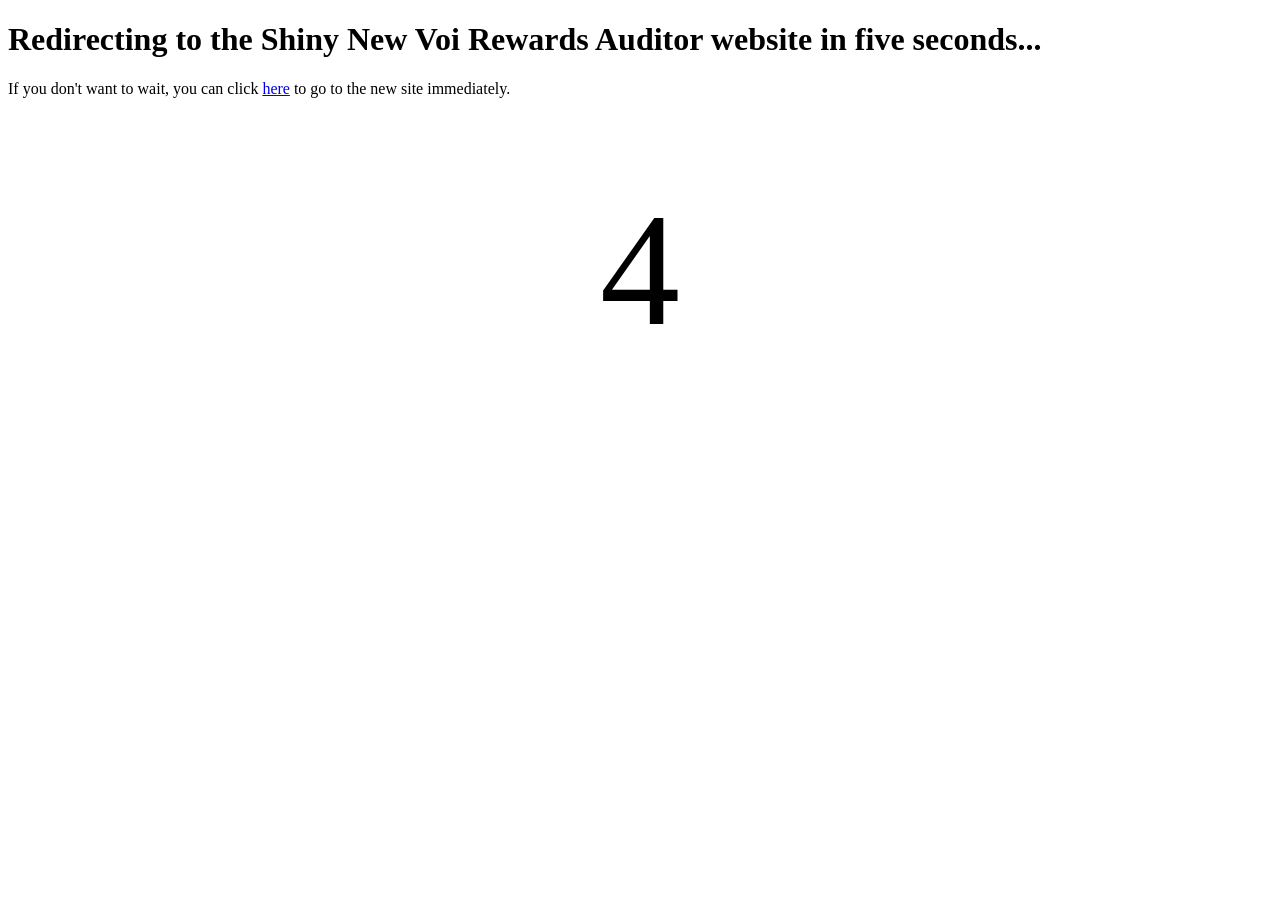
<file: index.html>
<!DOCTYPE html>
<html>
    <head>
        <meta charset="UTF-8">
        <title>Redirecting to Voi Rewards Auditor</title>
        <meta http-equiv="refresh" content="5;url=https://voirewards.com">
        <style>
            #countdown {
                font-size: 10rem;
                text-align: center;
                margin-top: 5rem;
            }
        </style>
    </head>
    <body>
        <h1>Redirecting to the Shiny New Voi Rewards Auditor website in five seconds...</h1>
        <p>If you don't want to wait, you can click <a href="https://voirewards.com">here</a> to go to the new site immediately.</p>
        <p id="countdown">5</p>
        <script>
            let count = 5;
            const countdownElement = document.querySelector('#countdown');
            const countdownInterval = setInterval(() => {
                count--;
                countdownElement.textContent = count;
                if (count === 0) {
                    clearInterval(countdownInterval);
                }
            }, 1000);
        </script>
    </body>
</html>
</file>
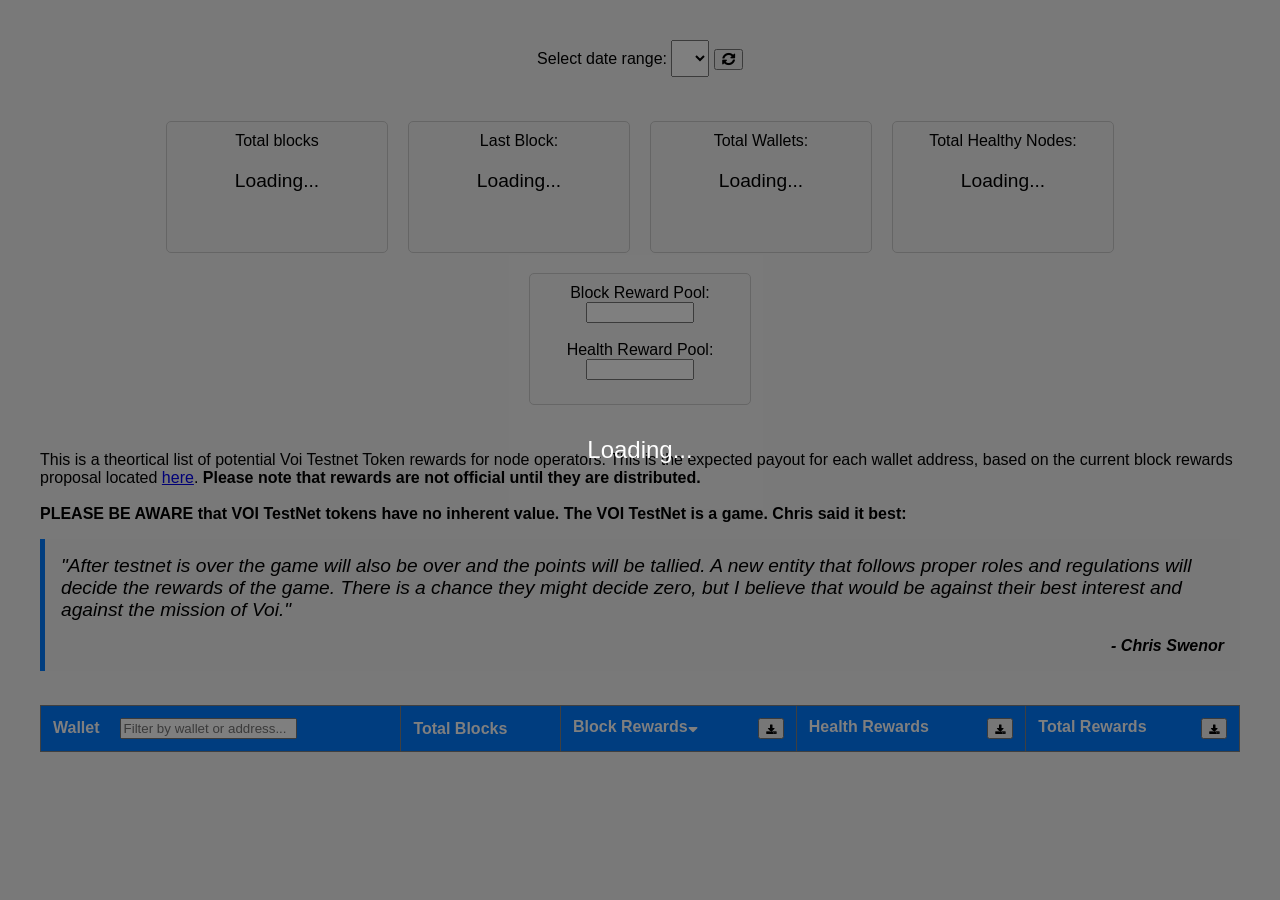
<file: index_old.html>
<!DOCTYPE html>
<html lang="en">
<head>
    <meta charset="UTF-8">
    <meta name="viewport" content="width=device-width, initial-scale=1.0">
    <title>Theoretical Voi Rewards Calculator</title>
    <style>
        /* Style for the loading overlay */
        .overlay {
          position: fixed;
          top: 0;
          left: 0;
          width: 100%;
          height: 100%;
          background-color: rgba(0, 0, 0, 0.5);
          display: flex;
          justify-content: center;
          align-items: center;
          z-index: 9999;
        }
        
        /* Style for the loading text */
        .loading-text {
          color: white;
          font-size: 24px;
        }
        .quote {
            margin: 1rem 0;
            padding: 1rem;
            border-left: 5px solid #007BFF;
            background-color: #f2f2f2;
        }

        blockquote {
            margin: 0;
            font-size: 1.2rem;
            font-style: italic;
        }

        cite {
            display: block;
            margin-top: 1rem;
            font-size: 1rem;
            font-weight: bold;
            text-align: right;
        }
      </style>
      <link rel="stylesheet" href="styles.css?2">
    <link rel="stylesheet" href="https://cdnjs.cloudflare.com/ajax/libs/font-awesome/5.15.4/css/all.min.css" crossorigin="anonymous" referrerpolicy="no-referrer" />
</head>
<body>
    <div class="overlay">
        <div class="loading-text">Loading...</div>
    </div>
    <div style="text-align:center;">
        <label for="datePicker">Select date range:</label>
        <select id="datePicker" onchange="loadData()"></select>
        <button onclick="loadData()" class="refresh-button" title="Refresh">
            <i class="fas fa-sync-alt"></i>
        </button>
    </div>
    <div id="data_notice">NOTICE: Data is incomplete for the selected date range.</div>
    <br>
    <div class="dashboard-container">
        <div class="dashboard-box" id="totalBlocks">Total blocks <span>Loading...</span></div>
        <div class="dashboard-box" id="lastBlock">Last Block: <span>Loading...</span></div>
        <div class="dashboard-box" id="totalWallets">Total Wallets: <span>Loading...</span></div>
        <div class="dashboard-box" id="totalHealthyNodes">Total Healthy Nodes: <span>Loading...</span></div>
        <div class="dashboard-box" id="rewardPoolInfo">
            <div id="blockVoiPool">Block Reward Pool: <div><input id='blockVoiPoolTotal'></div></div>
            <br/>
            <div id="healthVoiPool">Health Reward Pool: <div><input id='healthVoiPoolTotal'></div></div>
        </div>
    </div>
    <br/><br/>
    <div class="notices">
        <div>
            This is a theortical list of potential Voi Testnet Token rewards for node operators.
        This is the expected payout for each wallet address, based on the current block rewards 
        proposal located <a href='https://docs.google.com/document/d/1tgU9Ytd4YxHGOsnFBIuEV75sclpI92AeYPxVZcBxvE0/edit#heading=h.s8s7iwa3qzls'>here</a>.
        <span style='font-weight:bold;'>Please note that rewards are not official until they are distributed.</span>
        </div>
        <br/>
        <div>
            <span style='font-weight:bold;'>PLEASE BE AWARE that VOI TestNet tokens have no inherent value. The VOI TestNet is a game. Chris said it best:</span>
            <div class="quote">
                <blockquote>
                    "After testnet is over the game will also be over and the points will be tallied. A new entity that follows proper roles and regulations will decide the rewards of the game. There is a chance they might decide zero, but I believe that would be against their best interest and against the mission of Voi."
                </blockquote>
                <cite>- Chris Swenor</cite>
            </div>
            
        </div>
    </div>
    <br/>
    <table id="dataTable" border="1">
        <thead>
            <tr>
                <th id="wallet_column" class="sortable">Wallet<i class="fa"></i></th>
                <th class="sortable">Total Blocks<i class="fa"></i></th>
                <th class="sortable">Block Rewards<i class="fa fa-sort-down"></i>
                    <button onclick="downloadCSV('block',event)" class="download-button" title="Download CSV with Block rewards only">
                        <i class="fas fa-download fa-xs"></i>
                    </button>            
                </th>
                <th class="sortable">Health Rewards<i class="fa"></i>
                    <button onclick="downloadCSV('health',event)" class="download-button" title="Download CSV Health rewards only">
                        <i class="fas fa-download fa-xs"></i>
                    </button>            
                </th>
                <th class="sortable">Total Rewards<i class="fa"></i>
                    <button onclick="downloadCSV('all',event)" class="download-button" title="Download CSV of Total Rewards">
                        <i class="fas fa-download fa-xs"></i>
                    </button>            
                </th>
            </tr>
        </thead>
        <tbody></tbody>
    </table>
    <script src="script.js?9"></script>
  </body>
</html>
</file>
<file: styles.css>
body {
    font-family: Arial, sans-serif;
    padding: 2rem;
    background-color: #f4f4f4;
}
label, select, table {
    margin-bottom: 1rem;
}

#datePicker {
    padding: 0.5rem;
    font-size: 1rem;
}

table {
    width: 100vw;
    border-collapse: collapse;
}

th, td {
    padding: 0.75rem;
    text-align: left;
}

th {
    background-color: #007BFF;
    color: white;
    cursor: pointer;
}

tr:nth-child(even) {
    background-color: #e9e9e9;
}

.dashboard-container {
    display: flex;
    flex-wrap: wrap;
    justify-content: center;
}

.dashboard-box {
    width: 200px;
    height: 110px;
    background-color: #f2f2f2;
    border: 1px solid #ccc;
    border-radius: 5px;
    padding: 10px;
    margin: 10px;
    text-align: center;
}
.dashboard-box > span, .dashboard-box > input {
    display:block;
    margin-top:20px;
    font-size:larger;
}
.dashboard-box input {
    width:100px;
    text-align:center;
}
#wallet_filter {
    margin-left:20px;
}
.little {
    font-size:smaller !important;
}
#data_notice {
    display:none;
    color:darkred;
    text-align: center;
}
th .download-button {
    float:right;
}
.btn_dappflow {
    cursor:pointer;
    float:right;
}
#dataTable {
    width: 100%;
}
@media screen and (max-width: 600px) {
    body {
        padding: 0;
    }
    td, th {
        padding: 0;
        font-size: 8px;
    }
    table {
        max-width: 100vw;
    }
    .dashboard-box {
        width: 30vw;
    }
    .dashboard-box > span {
        margin-top:10px;
    }
    #wallet_filter {
        margin-left:0px;
        font-size:smaller;
    }
    th .download-button {
        float:none;
        font-size: 0.5rem;
    }
    .btn_dappflow {
        float:none;
    }
    #rewardPoolInfo {
        font-size: 0.7rem;
    }
}
</file>
